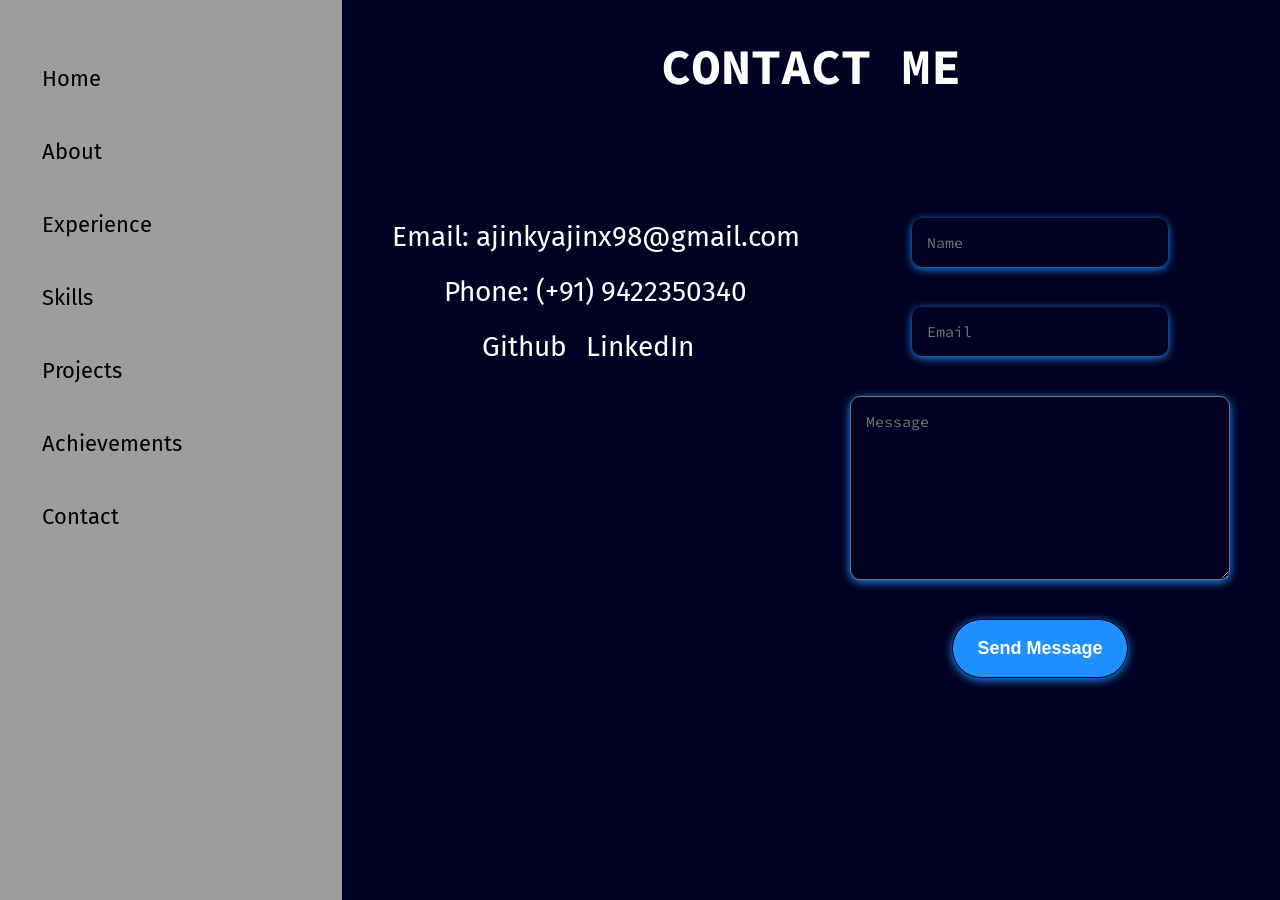
<file: contact.html>
<!DOCTYPE html>
<html lang="en">
  <head>
    <meta charset="UTF-8" />
    <meta name="viewport" content="width=device-width, initial-scale=1.0" />
    <title>Personal Portfolio</title>
    <link rel="stylesheet" href="contactStyle.css" />
  </head>
  <body>
    <div class="whole">
      <div class="sidebar">
        <nav>
          <ul>
            <li><a href="index.html">Home</a></li>
            <li><a href="about.html">About</a></li>
            <li><a href="experience.html">Experience</a></li>
            <li><a href="skills.html">Skills</a></li>
            <li><a href="projects.html">Projects</a></li>
            <li><a href="achievements.html">Achievements</a></li>
            <li><a href="contact.html">Contact</a></li>
          </ul>
        </nav>
      </div>




      <div class="main">
        <h1>Contact me</h1>
        <div class="infoAndForm">

            <div class="info">
                <p>Email: ajinkyajinx98@gmail.com</p>
                <p>Phone: (+91) 9422350340</p>
                <a href="https://github.com/ajinkya2110/MiniProjects.git" target="_blank">Github</a>
                <a href="https://www.linkedin.com/in/ajinkya-pundle-288a42206/" target="_blank">LinkedIn</a>
            
              </div>
              <div class="form">
                <form action="https://formsubmit.co/ajinkyajinx98@gmail.com" method="POST">
                  <div class="mb-3">
                    <label for="clientName" class="form-label"></label>
                    <input
                      type="name"
                      class="form-control"
                      id="clientName"
                      placeholder="Name"
                      required
                    />
                  </div>
                  <div class="mb-3">
                    <label for="clientEmail" class="form-label"></label>
                    <input
                      type="email"
                      class="form-control"
                      id="clientEmail"
                      placeholder="Email"
                      required
                    />
                  </div>
                  <div class="mb-3">
                    <textarea name="message" id="message" cols="37" rows="8" placeholder="Message" required></textarea>
                  </div>
                  <input type="hidden" name="_subject" value="New form submitted">
                  <button type="submit" class="btn btn-primary">
                    Send Message
                  </button>
                </form>
              </div>

        </div>
          
         
        
      </div>
    </div>

    <script src="app.js"></script>
  </body>
</html>
</file>
<file: contactStyle.css>
@import url('https://fonts.googleapis.com/css2?family=Fira+Sans&display=swap');
@import url('https://fonts.googleapis.com/css2?family=Source+Code+Pro:ital,wght@0,200..900;1,200..900&display=swap');

.whole{
    display: flex;
}

* {
    padding: 0;
    margin: 0;
    box-sizing: border-box;
}


.sidebar {
    background-color: rgb(158, 156, 156);
    font-family: "Fira Sans", serif;
    width: 420px;
    height: 100vh;
}

.sidebar nav {
    padding: 42px;
    height: 100vh;
}

.sidebar nav ul {
    list-style: none;
}

.sidebar nav ul li {
    font-size: 22px;
    padding: 23px 0;
}
.sidebar nav ul li a{
    text-decoration: none;
    color: black;
}



/* Contact Form==================================================================== */


.main{
    font-family: "Fira Sans", serif;
    width: 90%;
    background-color: #000022;
}
.main h1{
    font-family: "Source Code Pro", serif;
    text-align: center;
    color: white;
    font-size: 50px;
    margin-top: 35px;
    text-transform: uppercase;
}



.infoAndForm{
    display: flex;
    justify-content: space-evenly;
    align-items:start;
    margin: 100px auto;
    text-align: center;
}
.infoAndForm .info p:nth-child(1){
    margin-top: 22px;
}
.infoAndForm .info p{
    font-size: 28px;
    color: white;
    padding-bottom: 22px;
}
.infoAndForm .info a{
    text-decoration: none;
    color: white;
    margin-right: 15px;
    font-size: 28px;
}
.infoAndForm .info a:hover{
    color: dodgerblue;
}
.infoAndForm .form form div{
    padding: 20px 0;
}
.infoAndForm .form form div input{
    padding: 15px;
    width: 20vw;
    border-radius: 10px;
    font-size: 15px;
    color: white;
    background-color: #000022;
    font-family: "Source Code Pro", serif;
    box-shadow: 0 2px 10px dodgerblue;
    border: none;
    outline: none;
    font-family: "Source Code Pro", serif;
}
.infoAndForm .form form div input:hover{
    box-shadow: 0 2px 20px dodgerblue;
}
.infoAndForm .form form div input:focus{
    border: 2px solid white;
    outline: none;
}
.infoAndForm .form form div textarea{
    border-radius: 10px;
    box-shadow: 0 2px 10px dodgerblue;
    background-color: #000022;
    color: white;
    padding: 15px;
    font-size: 15px;
    font-family: "Source Code Pro", serif;
}
.infoAndForm .form form div textarea:hover{
    box-shadow: 0 2px 20px dodgerblue;
}
.infoAndForm .form form div textarea:focus{
    border: 2px solid white;
    outline: none;
}
.infoAndForm .form form button{
    padding: 18px 24px;
    background-color: dodgerblue;
    color: white;
    box-shadow: 0 2px 10px dodgerblue;
    border-radius: 35px;
    font-weight: bold;
    font-size: 18px;
    margin: 0 3px;
    cursor: pointer;
    border: 1px solid black;
    margin-top: 15px;
}
.infoAndForm .form form button:hover{
    box-shadow: 0 2px 20px dodgerblue;
}
.infoAndForm .form form button:active{
background-color: #fff;
color:#000022;
}
</file>
